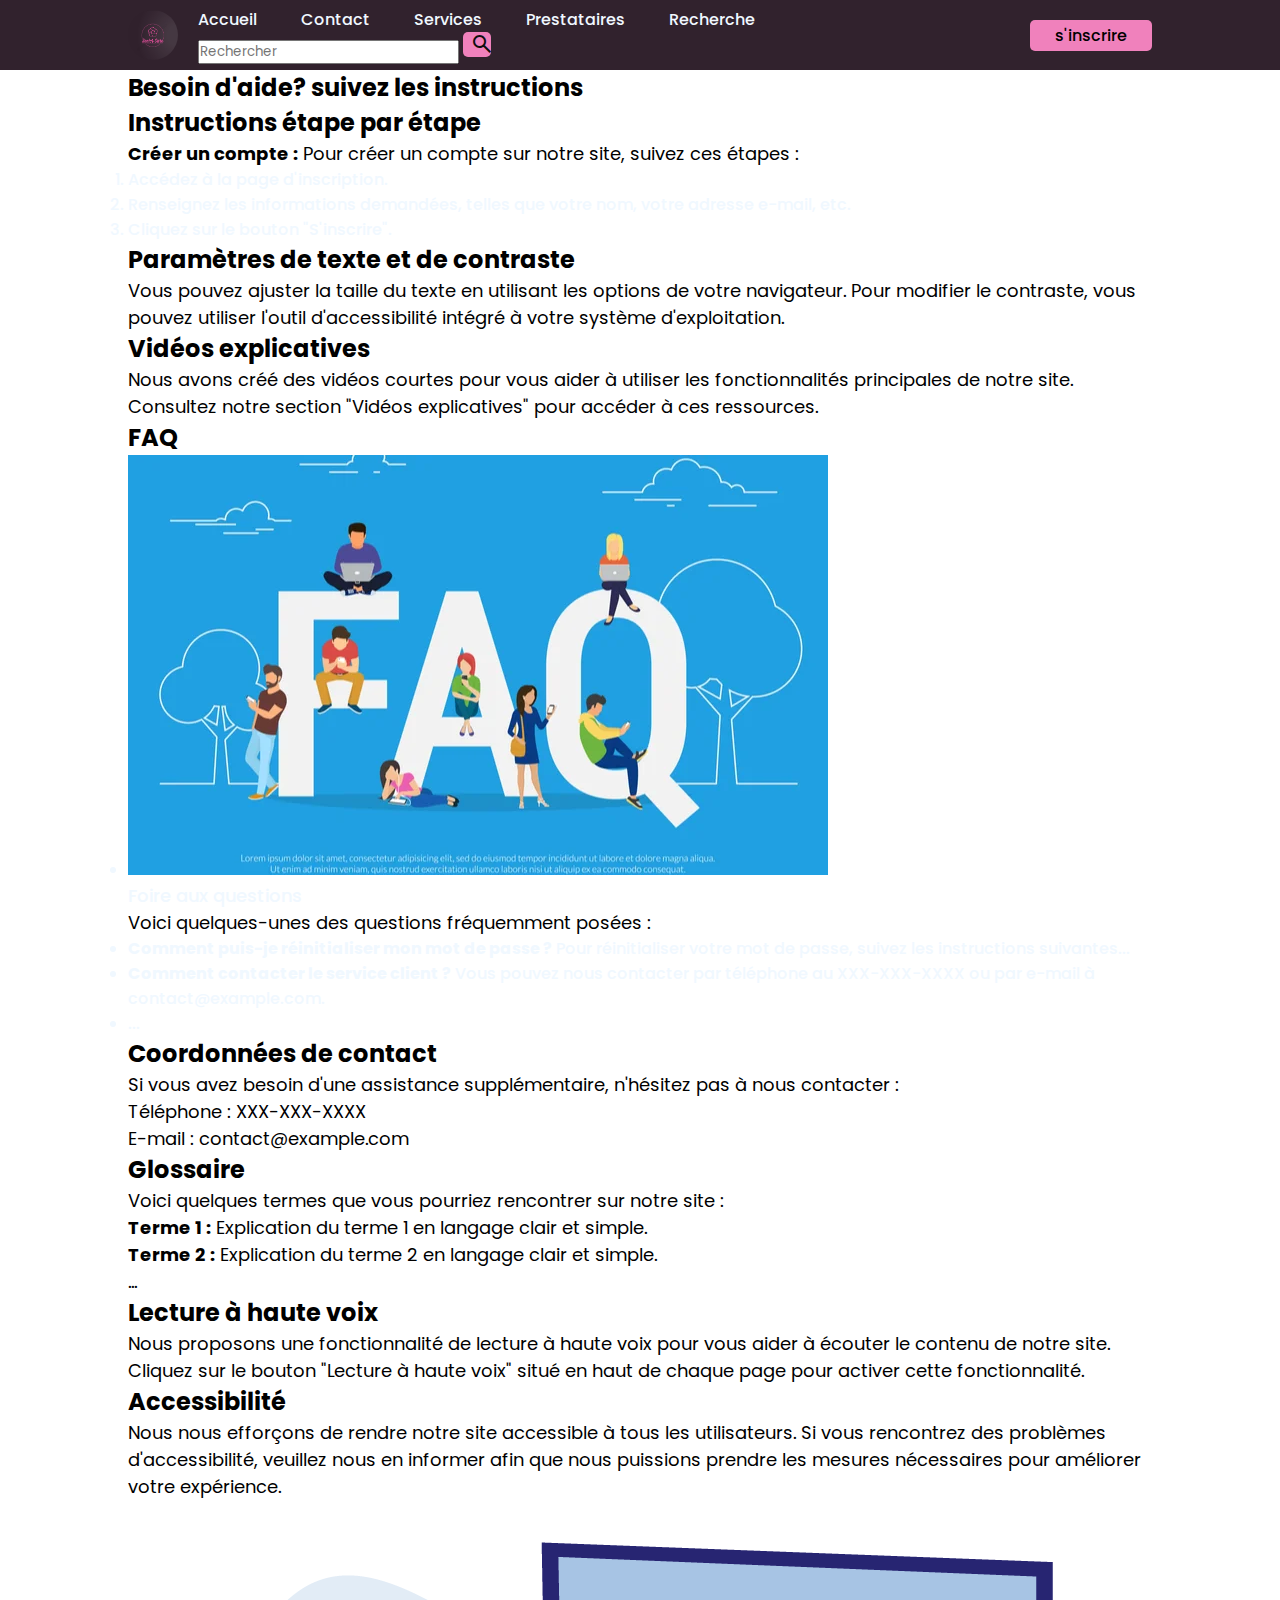
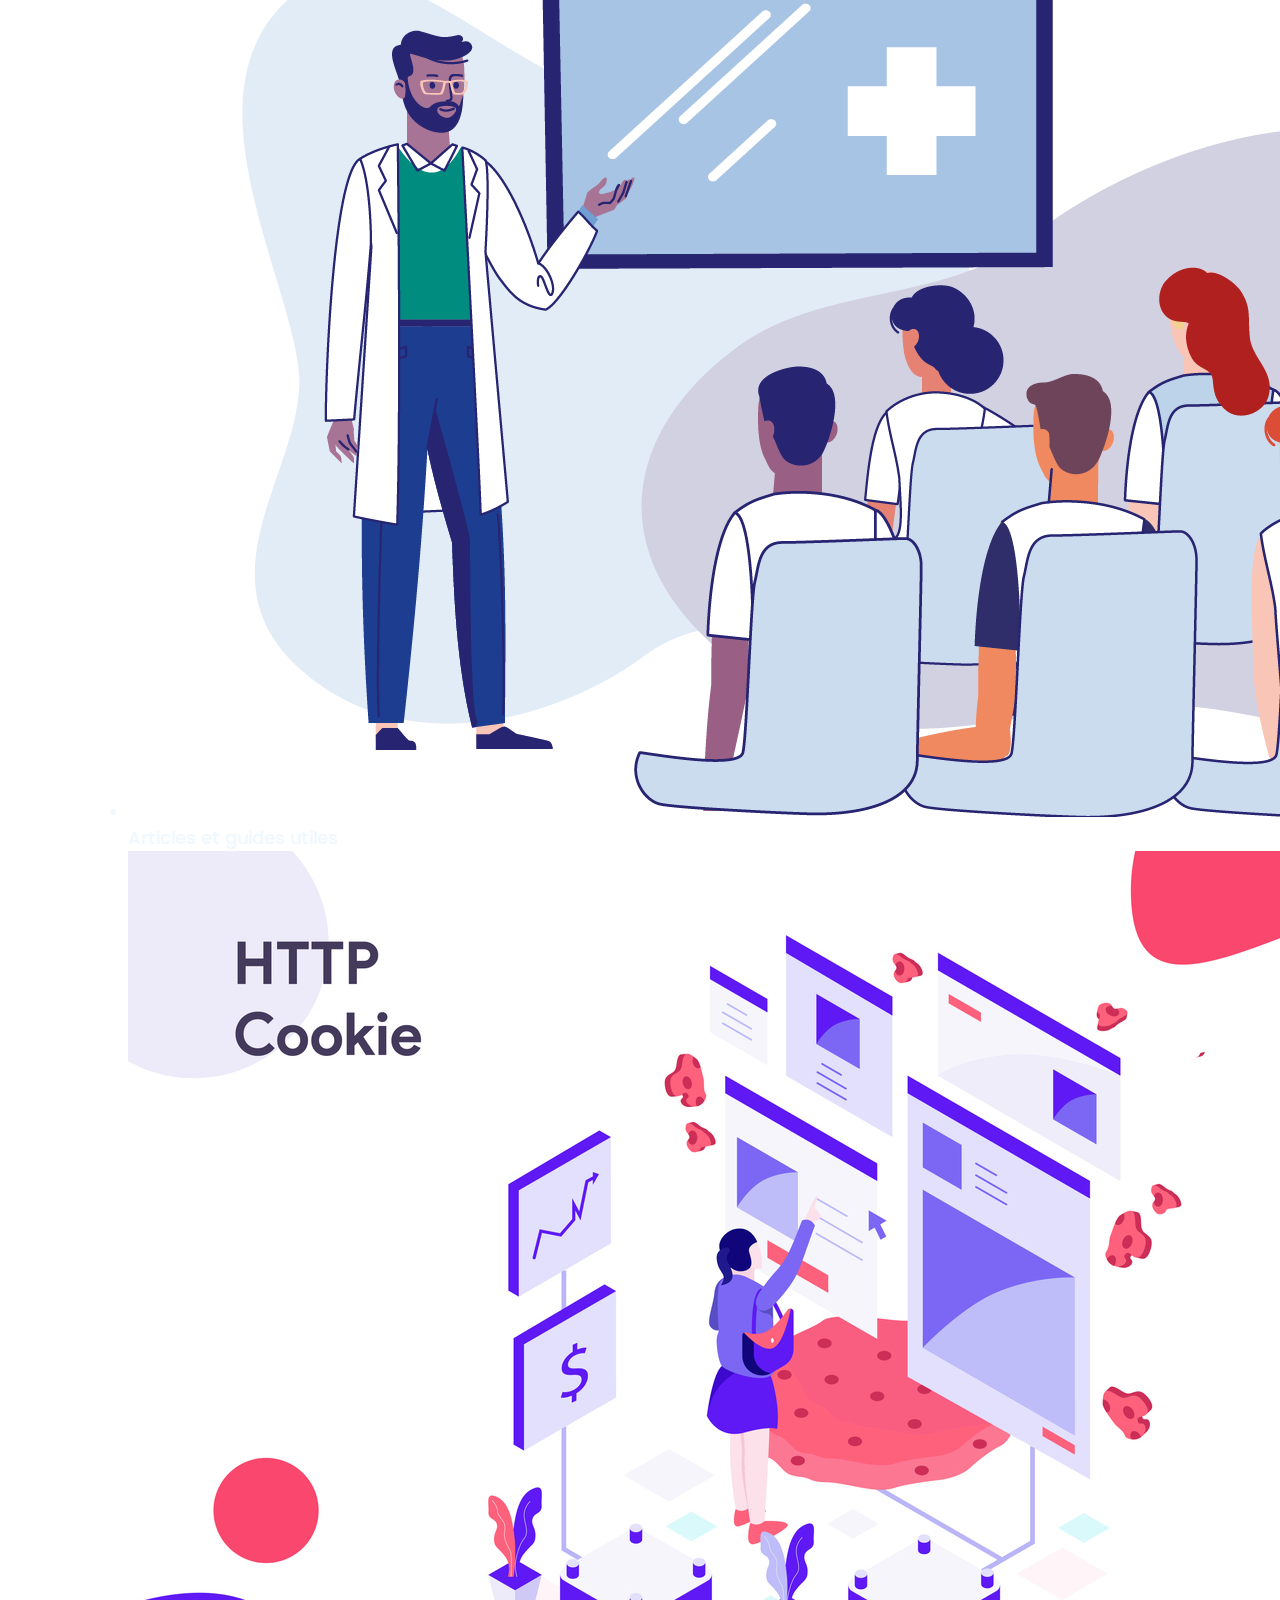
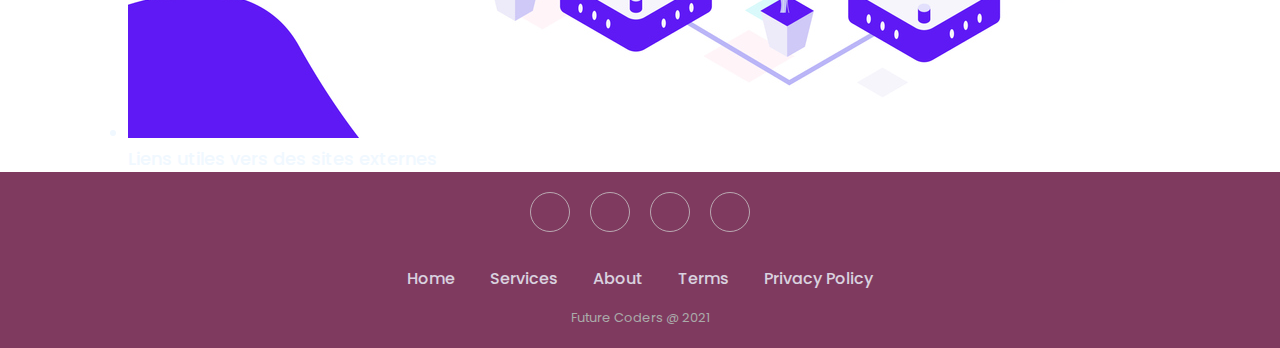
<file: Aide.html>
<!DOCTYPE html>
<html lang="en">
<head>
    <meta charset="UTF-8">
    <meta http-equiv="X-UA-Compatible" content="IE=edge">
    <meta name="viewport" content="width=device-width, initial-scale=1.0">
    <title>Aide</title>
    <link rel="stylesheet" href="/Css/header.css">
    <link rel="stylesheet" href="Css/Footer.css">
    <link rel="stylesheet" href="Css/Aide.css">
    <script defer src="js/app.js"></script>
    <link rel="preconnect" href="https://fonts.googleapis.com">
    <link rel="preconnect" href="https://fonts.gstatic.com" crossorigin>
    <link href="https://fonts.googleapis.com/css2?family=Poppins&display=swap" rel="stylesheet">
    
    <link rel="stylesheet" href="https://fonts.googleapis.com/css2?family=Material+Symbols+Outlined:opsz,wght,FILL,GRAD@48,400,0,0" />
    
      <link
      rel="stylesheet"
      href="https://cdnjs.cloudflare.com/ajax/libs/font-awesome/5.15.3/css/all.min.css"
      integrity="sha512-iBBXm8fW90+nuLcSKlbmrPcLa0OT92xO1BIsZ+ywDWZCvqsWgccV3gFoRBv0z+8dLJgyAHIhR35VZc2oM/gI1w=="
      crossorigin="anonymous"
      referrerpolicy="no-referrer"
    />


</head>
<body>
  <header>
    <img src="IMG_S\SeniorCare2.png" alt="Logo" class="logo">
    <nav>
<ul class="navbar">
  <li><a href="/Index.html">Accueil</a></li>
  <li><a href="Contact.html" >Contact</a></li>
  <li><a href="/Services.html">Services</a></li>
  <li><a href="/prestataires.html">Prestataires</a></li>
  <li><a href=# class="search">Recherche</a></li>
  <li class="input"><input type="text" placeholder="Rechercher">
    <button  class="icon" type="submit">
      <span class="material-symbols-outlined">
        search
        </span>
    </button></li> 
  </nav> 
</ul>
<a  href="#"><button class="btn-i">s'inscrire</button></a>
</header>
      <main>
        <!-- Contenu principal du site -->
    
    </style>
  
    <h1>Besoin d'aide? suivez les instructions</h1>

    <h2>Instructions étape par étape</h2>
    <p>
      <strong>Créer un compte :</strong> Pour créer un compte sur notre site, suivez ces étapes :
      <ol>
        <li>Accédez à la page d'inscription.</li>
        <li>Renseignez les informations demandées, telles que votre nom, votre adresse e-mail, etc.</li>
        <li>Cliquez sur le bouton "S'inscrire".</li>
      </ol>
    </p>

    <h2>Paramètres de texte et de contraste</h2>
    <p>
      Vous pouvez ajuster la taille du texte en utilisant les options de votre navigateur. Pour modifier le contraste, vous pouvez utiliser l'outil d'accessibilité intégré à votre système d'exploitation.
    </p>

    <h2>Vidéos explicatives</h2>
    <p>
      Nous avons créé des vidéos courtes pour vous aider à utiliser les fonctionnalités principales de notre site. Consultez notre section "Vidéos explicatives" pour accéder à ces ressources.
    </p>

    <h2>FAQ</h2>
    <li><img src="IMG_S/FAQ.webp" alt=""><p>Foire aux questions</p></li>
    <p>
      Voici quelques-unes des questions fréquemment posées :
      <ul>
        <li><strong>Comment puis-je réinitialiser mon mot de passe ?</strong> Pour réinitialiser votre mot de passe, suivez les instructions suivantes...</li>
        <li><strong>Comment contacter le service client ?</strong> Vous pouvez nous contacter par téléphone au XXX-XXX-XXXX ou par e-mail à contact@example.com.</li>
        <li>...</li>
      </ul>
    </p>

    <h2>Coordonnées de contact</h2>
    <p>
      Si vous avez besoin d'une assistance supplémentaire, n'hésitez pas à nous contacter :
      <br>
      Téléphone : XXX-XXX-XXXX
      <br>
      E-mail : contact@example.com
    </p>

    <h2>Glossaire</h2>
    <p>
      Voici quelques termes que vous pourriez rencontrer sur notre site :
      <br>
      <strong>Terme 1 :</strong> Explication du terme 1 en langage clair et simple.
      <br>
      <strong>Terme 2 :</strong> Explication du terme 2 en langage clair et simple.
      <br>
      ...
    </p>

    <h2>Lecture à haute voix</h2>
    <p>
      Nous proposons une fonctionnalité de lecture à haute voix pour vous aider à écouter le contenu de notre site. Cliquez sur le bouton "Lecture à haute voix" situé en haut de chaque page pour activer cette fonctionnalité.
    </p>

    <h2>Accessibilité</h2>
    <p>
      Nous nous efforçons de rendre notre site accessible à tous les utilisateurs. Si vous rencontrez des problèmes d'accessibilité, veuillez nous en informer afin que nous puissions prendre les mesures nécessaires pour améliorer votre expérience.
    </p>
    <ul>
      <li><img src="./IMG_S/formation.png" alt=""><p>Articles et guides utiles</p></li>
     
      <li><img src="IMG_S/lien d'affiliation.jpg" alt=""><p>Liens utiles vers des sites externes</p></li>
    </ul>
      </main>
      
       
      

      <section class="footer">
        <div class="social">
          <a href="#"><i class="fab fa-instagram"></i></a>
          <a href="#"><i class="fab fa-snapchat"></i></a>
          <a href="#"><i class="fab fa-twitter"></i></a>
          <a href="#"><i class="fab fa-facebook-f"></i></a>
        </div>
        <ul class="list">
          <li>
            <a href="#">Home</a>
          </li>
          <li>
            <a href="#">Services</a>
          </li>
          <li>
            <a href="#">About</a>
          </li>
          <li>
            <a href="#">Terms</a>
          </li>
          <li>
            <a href="#">Privacy Policy</a>
          </li>
        </ul>
        <p class="copyright">Future Coders @ 2021</p>
      </section>
      <script defer src="js\Script.js"></script>
</body>
</html>
</file>
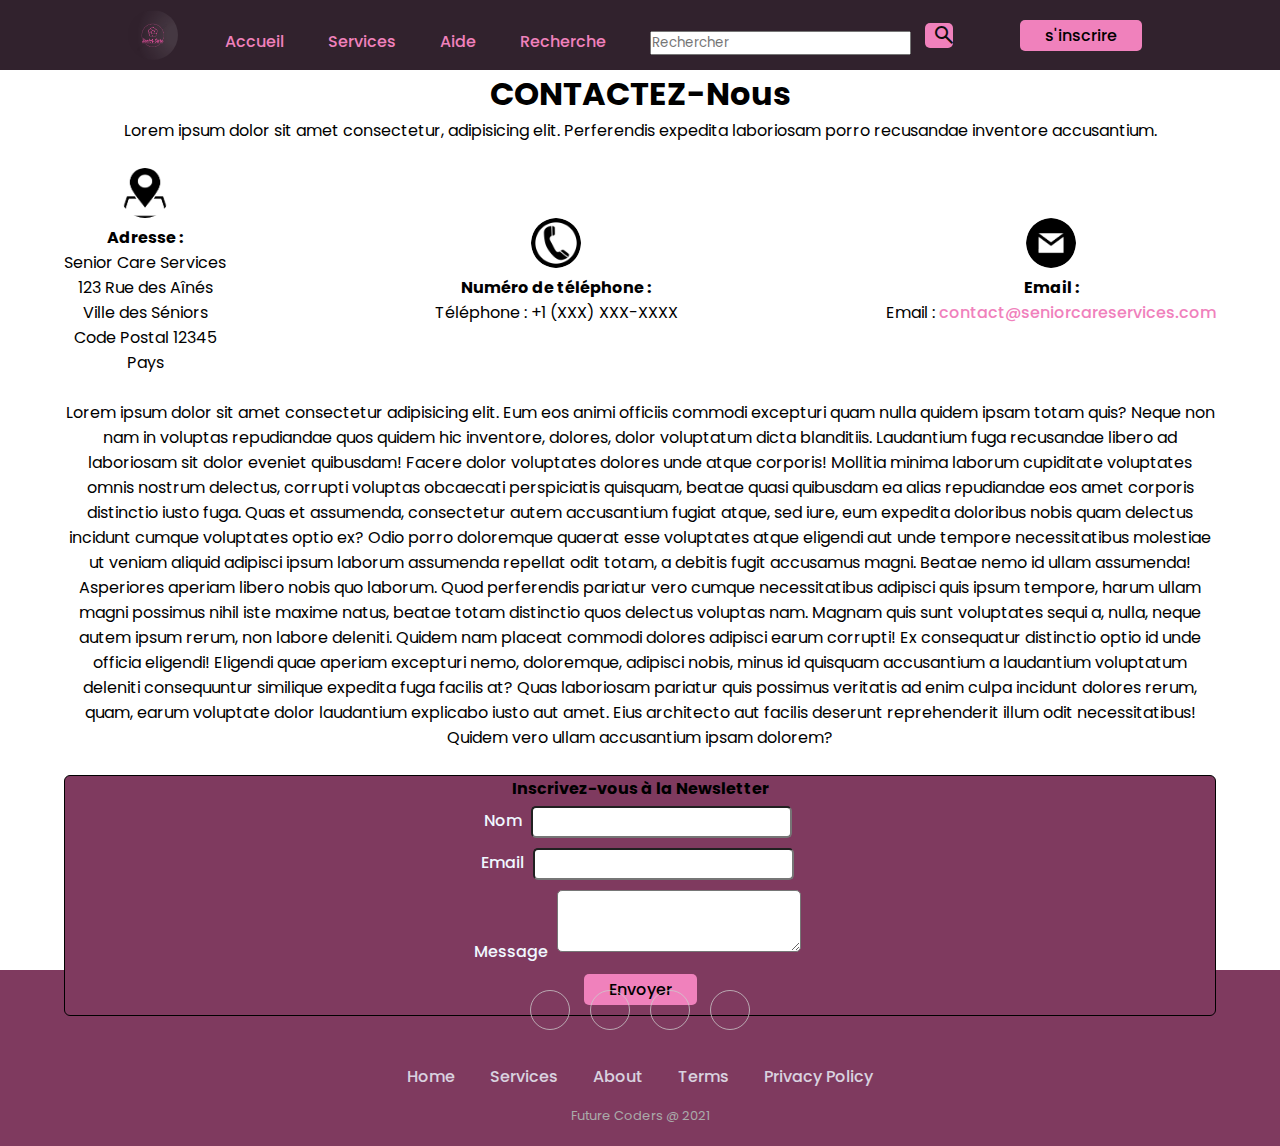
<file: Contact.html>
<!DOCTYPE html>
<html lang="en">
<head>
    <meta charset="UTF-8">
    <meta http-equiv="X-UA-Compatible" content="IE=edge">
    <meta name="viewport" content="width=device-width, initial-scale=1.0">
    <title>Contact</title>
    <!-- <link rel="stylesheet" href="Css/styleA.css"> n'y pas besoin-->
    <link rel="stylesheet" href="Css/header.css">
    <link rel="stylesheet" href="Css/Footer.css">
    <!-- <link rel="stylesheet" href="Css/Aide.css"> n'y pas besoin -->
    <link rel="stylesheet" href="Css/Contact.css">
    <script defer src="js/app.js"></script>
    <link rel="preconnect" href="https://fonts.googleapis.com">
    <link rel="preconnect" href="https://fonts.gstatic.com" crossorigin>
    <link href="https://fonts.googleapis.com/css2?family=Poppins&display=swap" rel="stylesheet">
    
    <link rel="stylesheet" href="https://fonts.googleapis.com/css2?family=Material+Symbols+Outlined:opsz,wght,FILL,GRAD@48,400,0,0" />
    
      <link
      rel="stylesheet"
      href="https://cdnjs.cloudflare.com/ajax/libs/font-awesome/5.15.3/css/all.min.css"
      integrity="sha512-iBBXm8fW90+nuLcSKlbmrPcLa0OT92xO1BIsZ+ywDWZCvqsWgccV3gFoRBv0z+8dLJgyAHIhR35VZc2oM/gI1w=="
      crossorigin="anonymous"
      referrerpolicy="no-referrer"
    />
 
</head>
<body>
  <header>
    <img src="IMG_S\SeniorCare2.png" alt="Logo" class="logo">
    <nav>
<ul class="navbar">
  <li><a href="/Index.html">Accueil</a></li>
  <li><a href="/Services.html">Services</a></li>
  <li><a href="Aide.html">Aide</a></li>
  <li><a href=# class="search">Recherche</a></li>
  <li class="input"><input type="text" placeholder="Rechercher">
    <button  class="icon" type="submit">
      <span class="material-symbols-outlined">
        search
        </span>
    </button></li> 
  </nav> 
</ul>
<a  href="#"><button class="btn-i">s'inscrire</button></a>
</header>

<main class="container" >
  <h1>CONTACTEZ-Nous</h1>
  <p>Lorem ipsum dolor sit amet consectetur, adipisicing elit. Perferendis expedita laboriosam porro recusandae inventore accusantium.</p>
  <div class="contenu">
    <div class="right">
      <div>
      <img src="IMG_S\img_511543.png" alt=""><p> <p><strong>Adresse :</strong><br>
        Senior Care Services<br>
        123 Rue des Aînés<br>
        Ville des Séniors<br>
        Code Postal 12345<br>
        Pays</p>
    </p>
    </div>
      <div>
      <img src="IMG_S\telephone-contact-icon-in-black-circle-shape-free-png.webp" alt=""><p><strong>Numéro de téléphone :</strong><br>
        Téléphone : +1 (XXX) XXX-XXXX</p>
    </div>
      <div>
      <img src="IMG_S\mail.png" alt=""> <p><strong>Email :</strong><br>
        Email : <a href="mailto:contact@seniorcareservices.com">contact@seniorcareservices.com</a></p>
    
    </div>
    </div>
<p>Lorem ipsum dolor sit amet consectetur adipisicing elit. Eum eos animi officiis commodi excepturi quam nulla quidem ipsam totam quis? Neque non nam in voluptas repudiandae quos quidem hic inventore, dolores, dolor voluptatum dicta blanditiis. Laudantium fuga recusandae libero ad laboriosam sit dolor eveniet quibusdam! Facere dolor voluptates dolores unde atque corporis! Mollitia minima laborum cupiditate voluptates omnis nostrum delectus, corrupti voluptas obcaecati perspiciatis quisquam, beatae quasi quibusdam ea alias repudiandae eos amet corporis distinctio iusto fuga. Quas et assumenda, consectetur autem accusantium fugiat atque, sed iure, eum expedita doloribus nobis quam delectus incidunt cumque voluptates optio ex? Odio porro doloremque quaerat esse voluptates atque eligendi aut unde tempore necessitatibus molestiae ut veniam aliquid adipisci ipsum laborum assumenda repellat odit totam, a debitis fugit accusamus magni. Beatae nemo id ullam assumenda! Asperiores aperiam libero nobis quo laborum. Quod perferendis pariatur vero cumque necessitatibus adipisci quis ipsum tempore, harum ullam magni possimus nihil iste maxime natus, beatae totam distinctio quos delectus voluptas nam. Magnam quis sunt voluptates sequi a, nulla, neque autem ipsum rerum, non labore deleniti. Quidem nam placeat commodi dolores adipisci earum corrupti! Ex consequatur distinctio optio id unde officia eligendi! Eligendi quae aperiam excepturi nemo, doloremque, adipisci nobis, minus id quisquam accusantium a laudantium voluptatum deleniti consequuntur similique expedita fuga facilis at? Quas laboriosam pariatur quis possimus veritatis ad enim culpa incidunt dolores rerum, quam, earum voluptate dolor laudantium explicabo iusto aut amet. Eius architecto aut facilis deserunt reprehenderit illum odit necessitatibus! Quidem vero ullam accusantium ipsam dolorem?</p>
    <div class="left">
      <p><strong>Inscrivez-vous à la Newsletter</strong></p>
      <ul>
        <form action="/Contact.html" method="get">
          
        <ul>
          <li><label for="">Nom</label>
            <input type="text">
          </li>
          <li><label for="">Email</label>
            <input type="text"></li>
          <li><label for="">Message</label>
            <textarea name="Message" id="msg" cols="20" rows="3"></textarea></li>
        </ul>
        
    
        <button type="submit">Envoyer</button>
    </div>
  </div>
</main>
  

 
  <section class="footer">
    <div class="social">
      <a href="#"><i class="fab fa-instagram"></i></a>
      <a href="#"><i class="fab fa-snapchat"></i></a>
      <a href="#"><i class="fab fa-twitter"></i></a>
      <a href="#"><i class="fab fa-facebook-f"></i></a>
    </div>
    <ul class="list">
      <li>
        <a href="#">Home</a>
      </li>
      <li>
        <a href="#">Services</a>
      </li>
      <li>
        <a href="#">About</a>
      </li>
      <li>
        <a href="#">Terms</a>
      </li>
      <li>
        <a href="#">Privacy Policy</a>
      </li>
    </ul>
    <p class="copyright">Future Coders @ 2021</p>
  </section>
  <script defer src="js\Script.js"></script>
</body>
</html>
</file>
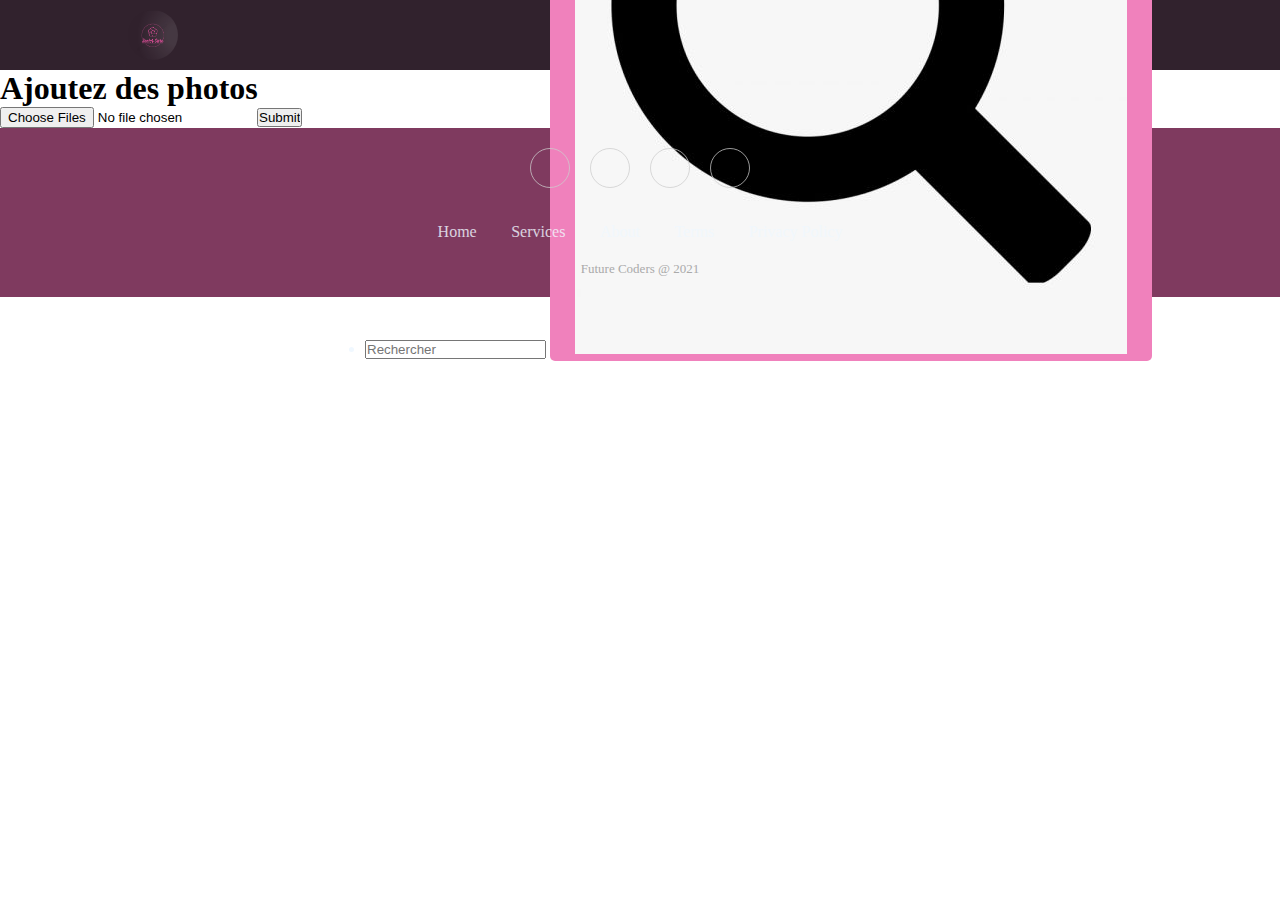
<file: photos.html>
<!DOCTYPE html>
<html lang="en">
<head>
    <meta charset="UTF-8">
    <meta name="viewport" content="width=device-width, initial-scale=1.0">
    <link rel="stylesheet" href="Css/Footer.css">
    <link rel="stylesheet" href="Css/header.css">
    <link rel="stylesheet" href="Css/photos.css">
    
    
    <link 
    rel="stylesheet"
    href="https://cdnjs.cloudflare.com/ajax/libs/font-awesome/5.15.3/css/all.min.css"
    integrity="sha512-iBBXm8fW90+nuLcSKlbmrPcLa0OT92xO1BIsZ+ywDWZCvqsWgccV3gFoRBv0z+8dLJgyAHIhR35VZc2oM/gI1w=="
    crossorigin="anonymous"
    referrerpolicy="no-referrer"> 
    <script defer src="js/app.js"></script>
    <title>Photos</title>
</head>
<body>

    <header>
        
          <img src="IMG_S\SeniorCare2.png" alt="Logo" class="logo">
        
        
          <ul class="nav">
          <li><a href="Index.html">Accueil</a></li>
        <li><a href="prestataires.html">Prestataires</a></li>
          <li><a href="Aide.html">Aide</a></li>
          <li><a href=# class="search">Recherche</a></li>
            
          <li class="input"><input type="text" placeholder="Rechercher">
            <button type="submit">
              <img src="IMG_S/search.jpg" alt="Icône de recherche">
            </button></li>
        </ul>
      
      </header>

<h1> Ajoutez des photos</h1>


    <div class="container-buttons">
        <input type="file" id="myfile" name="myphotos" accept="image/*" multiple />
        <input type="submit" id="upload" name="uploader" onclick="uploadPhotos()" />
    </div>
    <div class="photo-grid" id="album"></div>


    <section class="footer">
        <div class="social">
          <a href="#"><i class="fab fa-instagram"></i></a>
          <a href="#"><i class="fab fa-snapchat"></i></a>
          <a href="#"><i class="fab fa-twitter"></i></a>
          <a href="#"><i class="fab fa-facebook-f"></i></a>
        </div>
        <ul class="list">
          <li>
            <a href="#">Home</a>
          </li>
          <li>
            <a href="#">Services</a>
          </li>
          <li>
            <a href="#">About</a>
          </li>
          <li>
            <a href="#">Terms</a>
          </li>
          <li>
            <a href="#">Privacy Policy</a>
          </li>
        </ul>
        <p class="copyright">Future Coders @ 2021</p>
      </section>
</body>
</html>
</file>
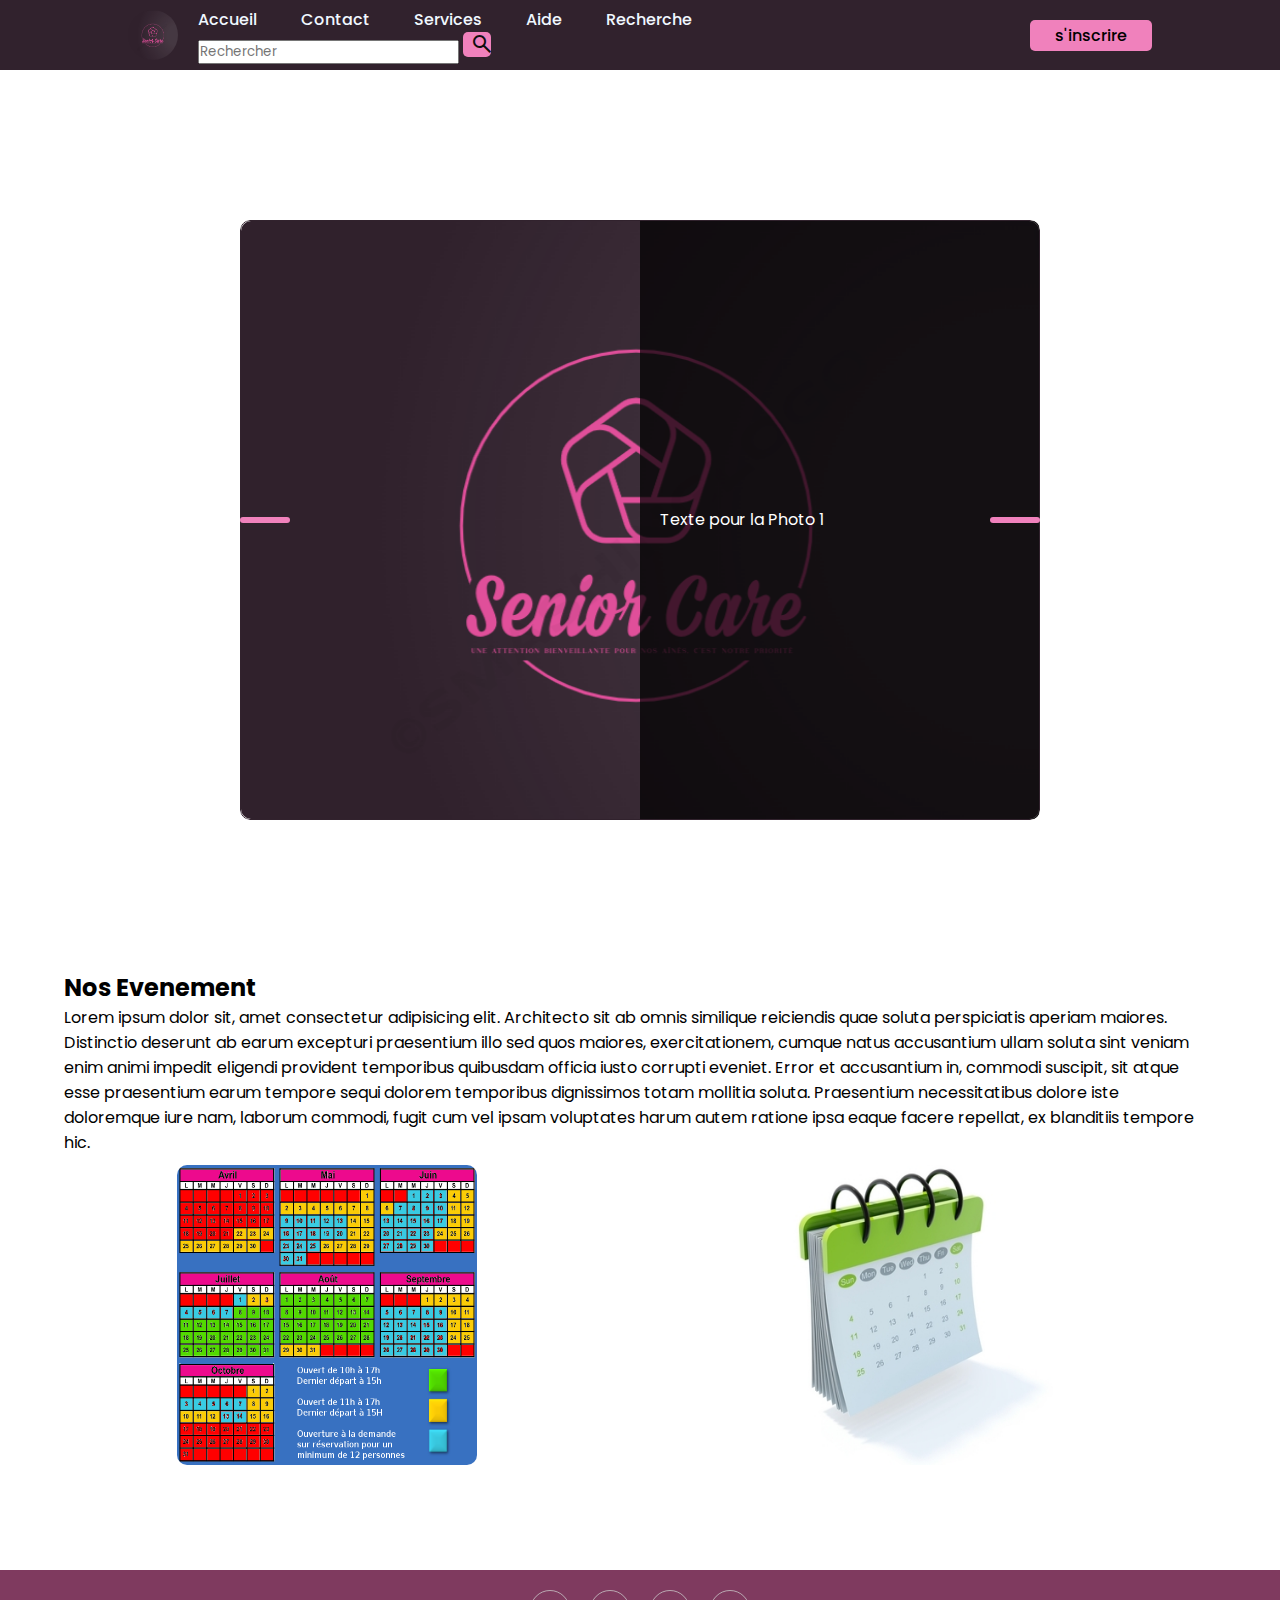
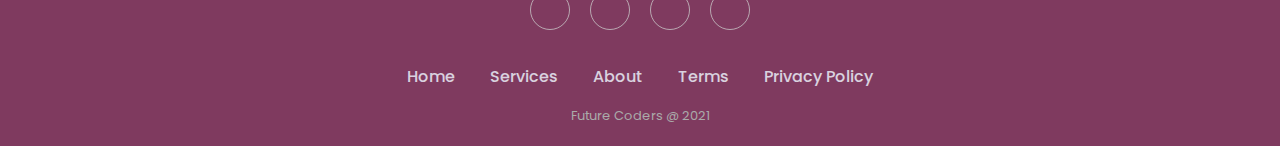
<file: prestataires.html>
<!DOCTYPE html>
<html lang="en">
<head>
    <meta charset="UTF-8">
    <meta http-equiv="X-UA-Compatible" content="IE=edge">
    <meta name="viewport" content="width=device-width, initial-scale=1.0">
    <title>Prestataires</title>
    <link rel="stylesheet" href="Css/prestataires.css">
    <link rel="stylesheet" href="Css/Footer.css">
    <link rel="stylesheet" href="Css/header.css">
    <script defer src="js/app.js"></script>
    <link rel="preconnect" href="https://fonts.googleapis.com">
    <link rel="preconnect" href="https://fonts.gstatic.com" crossorigin>
    <link href="https://fonts.googleapis.com/css2?family=Poppins&display=swap" rel="stylesheet">
    
    <link rel="stylesheet" href="https://fonts.googleapis.com/css2?family=Material+Symbols+Outlined:opsz,wght,FILL,GRAD@48,400,0,0" />
    
      <link
      rel="stylesheet"
      href="https://cdnjs.cloudflare.com/ajax/libs/font-awesome/5.15.3/css/all.min.css"
      integrity="sha512-iBBXm8fW90+nuLcSKlbmrPcLa0OT92xO1BIsZ+ywDWZCvqsWgccV3gFoRBv0z+8dLJgyAHIhR35VZc2oM/gI1w=="
      crossorigin="anonymous"
      referrerpolicy="no-referrer"
    />
 
</head>
<body>
  <header>
    <img src="IMG_S\SeniorCare2.png" alt="Logo" class="logo">
    <nav>
<ul class="navbar">
  <li><a href="/Index.html">Accueil</a></li>
  <li><a href="Contact.html" >Contact</a></li>
  <li><a href="/Services.html">Services</a></li>
  <li><a href="Aide.html">Aide</a></li>
  <li><a href=# class="search">Recherche</a></li>
  <li class="input"><input type="text" placeholder="Rechercher">
    <button  class="icon" type="submit">
      <span class="material-symbols-outlined">
        search
        </span>
    </button></li> 
  </nav> 
</ul>
<a  href="#"><button class="btn-i">s'inscrire</button></a>
</header>

      
      <div class="slideshow">
        <div class="slides-container">
          <div class="slide active">
            <img src="IMG_S/SeniorCare2.png" alt="Photo 1">
            <div class="text">Texte pour la Photo 1</div>
          </div>
          <div class="slide">
            <img src="/IMG_S/EHPAD.png" alt="Photo 2">
            <div class="text">Les maisons de retraite ou établissements d'hébergement pour personnes âgées dépendantes (EHPAD) :

              EHPAD Les Jardins d'Arcadie Lyon 3 : 53 Rue de Créqui, 69006 Lyon
              EHPAD Les Opalines Lyon 7 : 2 Rue Villon, 69007 Lyon</div>
          </div>
          <div class="slide">
            <img src="/IMG_S/ADMR.jpg" alt="Photo 3">
            <div class="text">Les services d'aide à domicile :

              ADMR Lyon : 99 Avenue Barthélemy Buyer, 69005 Lyon
              Association AIDE Lyon : 11 Rue Simon Maupin, 69009 Lyon</div>
          </div>

          <div class="slide">
            <img src="/IMG_S/Korian_logo_2020.svg.png" alt="Photo 3">
            <div class="text">Korian : Korian est un groupe européen spécialisé dans les services de soins et d'accompagnement des personnes âgées. Ils offrent des solutions d'hébergement en EHPAD, des services de soins à domicile, ainsi que des prestations de soins de suite et de réadaptation. Vous pouvez trouver leurs coordonnées sur leur site web : www.korian.com</div>
          </div>
          <div class="slide">
            <img src="/IMG_S/256x256bb.jpg" alt="Photo 3">
            <div class="text">Les services de transport adapté :

              TCL (Transports en Commun Lyonnais) : propose des services de transport adapté aux personnes à mobilité réduite à Lyon. Vous pouvez obtenir plus d'informations sur leur site web : www.tcl.fr</div>
          </div>
        </div>
        
        <div class="controls">
          <button class="prev"><i class="fas fa-chevron-left"></i></button>
          <button class="next"><i class="fas fa-chevron-right"></i></button>
        </div>
      </div>

      <div class="evenement">
        <h2>Nos Evenement</h2>
        <p>Lorem ipsum dolor sit, amet consectetur adipisicing elit. Architecto sit ab omnis similique reiciendis quae soluta perspiciatis aperiam maiores. Distinctio deserunt ab earum excepturi praesentium illo sed quos maiores, exercitationem, cumque natus accusantium ullam soluta sint veniam enim animi impedit eligendi provident temporibus quibusdam officia iusto corrupti eveniet. Error et accusantium in, commodi suscipit, sit atque esse praesentium earum tempore sequi dolorem temporibus dignissimos totam mollitia soluta. Praesentium necessitatibus dolore iste doloremque iure nam, laborum commodi, fugit cum vel ipsam voluptates harum autem ratione ipsa eaque facere repellat, ex blanditiis tempore hic.</p>
        <ul>
          <li><img src="IMG_S/Events.webp" alt="Events"></li>
          <li><img src="IMG_S/Agenda.jpg" alt="Agenda"></li>
        </ul>
      </div>
      
      
      

      <section class="footer">
        <div class="social">
          <a href="#"><i class="fab fa-instagram"></i></a>
          <a href="#"><i class="fab fa-snapchat"></i></a>
          <a href="#"><i class="fab fa-twitter"></i></a>
          <a href="#"><i class="fab fa-facebook-f"></i></a>
        </div>
        <ul class="list">
          <li>
            <a href="Index.html">Home</a>
          </li>
          <li>
            <a href="#">Services</a>
          </li>
          <li>
            <a href="#">About</a>
          </li>
          <li>
            <a href="#">Terms</a>
          </li>
          <li>
            <a href="#">Privacy Policy</a>
          </li>
        </ul>
        <p class="copyright">Future Coders @ 2021</p>
      </section>
      <script defer src="js/scripte.js"></script>
      <script defer src="js\Script.js"></script>
</body>
</html>
</file>
<file: Css/header.css>
*{
  box-sizing: border-box;
  margin: 0;
  padding: 0;
}

li, a, button{
  font-weight: 500;
  font-size: 16px;
  color: aliceblue;
  text-decoration: none;
}

header{
  height: 70px;
  width: 100%;
  display: flex;
  justify-content: space-between;
  align-items: center;
  padding: 30px 10%;
  background: #31222d;
}
.logo{
  height: 50px;
  width: 50px;
  border-radius: 50px;
  cursor: pointer;
}

.navbar{
  list-style: none;
}

.navbar li{
  display: inline-block;
  padding: 0px 20px;
}
.navbar li a{
  
}

button{
  padding: 3px 25px;
  background:#f081bc;
  color: black;
  border: none;
  border-radius: 5px;
  cursor: pointer;
}

button .material-symbols-outlined{
  height: 15px;
  width: 15px;
  margin: 0;
  color: #0e0e0e;
  align-items: center;
}
.input{
  border-radius: 5px;
}
.input .icon{
  align-items: center;
}
.icon{
  height: 25px;
  width: 28px;
  padding: 0;
  background:#f081bc;
  color: black;
  border: none;
  border-radius: 5px;
  cursor: pointer;
  align-items: center;
}
/* effet_*/
/* Appliquer l'effet aux éléments de navigation */
.navbar li a {
  transition: transform 0.3s, color 0.3s;
}

/* Lorsque le curseur passe sur l'élément de navigation, effectuez les transformations */
.navbar li a:hover {
  transform: scale(1.5);
  color: #f081bc; /* Changer la couleur selon votre choix */
}
/* Appliquer l'effet au bouton "s'inscrire" */
.btn-i {
  transition: transform 0.3s, background-color 0.3s;
}

.btn-i:hover {
  transform: scale(1.1);
  background-color: #e4cbd8; 
  color: #f081bc;/* Changer la couleur selon votre choix */
}
@media screen  and (max-width=720px){
  
}
</file>
<file: Css/Footer.css>
* {
  margin: 0;
  padding: 0;
  box-sizing: border-box;
}

.footer {
  background-color: #7f3a5f;
  padding: 20px;
  text-align: center;
  /* Positionnement du pied de page en bas */
  bottom: 0;
  width: 100%;
  min-height: 120px;
}


.footer .social {
  text-align: center;
  padding-bottom: 25px;
  color: #f081bc;
}

.footer .social a {
  font-size: 24px;
  color: inherit;
  border: 1px solid #ccc;
  width: 40px;
  height: 40px;
  line-height: 38px;
  display: inline-block;
  text-align: center;
  border-radius: 50%;
  margin: 0 8px;
  opacity: 0.75;
}

.footer .social a:hover {
  opacity: 0.9;
}

.footer ul {
  margin-top: 0;
  padding: 0;
  list-style: none;
  text-align: center;
  font-size: 18px;
  line-height: 1.6;
  margin-bottom: 0;
}

.footer ul a {
  color: inherit;
  text-decoration: none;
  opacity: 0.8;
}

.footer ul li {
  display: inline-block;
  padding: 0 15px;
}

.footer ul a:hover {
  opacity: 1;
}

.footer .copyright {
  margin-top: 15px;
  text-align: center;
  font-size: 13px;
  color: #aaa;
}
</file>
<file: Css/Aide.css>
*{
    margin: 0;
    padding: 0;
    font-family: 'Poppins', sans-serif;
}
      body {
        height: 100vh;
        width: 100%;
        font-size: 16px;
      }

      h1 {
        font-size: 24px;
      }

      p {
        font-size: 18px;
      }
main{
  width: 80%;
  margin: 0 auto;

}
button{
    padding: 3px 25px;
    background:#f081bc;
    color: black;
    border: none;
    border-radius: 5px;
    cursor: pointer;
  }
  
  button .material-symbols-outlined{
    height: 15px;
    width: 15px;
    margin: 0;
    color: #0e0e0e;
    align-items: center;
  }
  .input{
    border-radius: 5px;
  }

.input{
    display: none;
}
</file>
<file: Css/styleA.css>
*{
    margin: 0;
    padding: 0;
    font-family: 'Poppins', sans-serif;
}
.container{
    height: 90vh;
    width: 100%;
    background-image: url('/IMG_S/SeniorCare1.png');
    background-repeat: no-repeat;
    background-size: cover;
     
}
section h1{
    font-size: 90px;
    font-weight: 900;
    
}

section h3{
   margin-top: 20px;
    font-size: 20px;
    text-align: center;
}
.btn{
    margin-top: 20px;
    margin-left: 10%;
}
.btn1{
    padding: 10px;
    background-color:  #f081bc;
    color: black;
    border: none;
    border-radius: 5px;
    font-size: 20px;
    margin-right: 10px;
}
.btn2{
    padding: 10px;
    background-color: #f081bc;
    color: black;
    border: none;
    border-radius: 5px;
    font-size: 20px;
    margin-left: 5px;
    
}
.bg{
    margin-top: 0px;
    display: flex;
    flex-direction: column;
    text-align: center;
    align-items: center;
    color:#f081bc ;
    padding: 40px;
    height: 290px;

}
.text{
    height: 200px;
    width: 35%;
    margin-left: 5%;
    color: #f081bc;
    font-size: 16px;
    font-weight: 900;
}

.footer{
    height: 100px;
    
}
.input{
    display: none;
}

.btn1:hover {
    transform: scale(1.1);
    background-color: #e4cbd8; 
    color: #f081bc;/* Changer la couleur selon votre choix */
  }

  .btn2:hover {
    transform: scale(1.1);
    background-color: #e4cbd8; 
    color: #f081bc;/* Changer la couleur selon votre choix */
  }

@media screen  and (max-width=720px){
    .text{
        height: 100px;
        width: 55%;
        align-items: center;
        text-align: center;
    }
    section h1{
        font-size: 90px;
        font-weight: 900;
        
    }
    
    section h3{
       margin-top: 20px;
        font-size: 20px;
        text-align: center;
    }
    .btn{
        margin-top: 20px;
        margin-left: 10%;
    }
    .btn1{
        padding: 10px;
        background-color:  #f081bc;
        color: black;
        border: none;
        border-radius: 5px;
        font-size: 20px;
        margin-right: 10px;
    }
    .btn2{
        padding: 10px;
        background-color: #f081bc;
        color: black;
        border: none;
        border-radius: 5px;
        font-size: 20px;
        margin-left: 5px;
        
    }
}
</file>
<file: Css/Contact.css>
*{
  margin: 0;
  padding: 0;
  font-family: 'Poppins', sans-serif;
}
.container{
  margin: 0;
  padding: 0;
  width: 100%;
  height: 100vh;
  align-items: center;
  text-align: center;
}
.contenu{
  width: 90%;
  margin: 0 auto;
 display: grid;



}
.left{
 border: solid 0.1px;
 background: #7f3a5f;
 border-radius: 6px;
 margin-top:25px;
 margin-bottom:25px;
}
.left ul{
list-style: none;
align-items: center;

}
.left input {
  margin-top: 10px;
  height: 2rem;
  margin: 5px;
  border-radius: 5px;
}
textarea{
  margin: 5px;
  border-radius: 5px;
}
button{
  border-radius: 5px;
  background: #f081bc;
  margin: 10px ;
}
.right{
  align-items: center;
  text-align: center;
  display: flex;
  justify-content: space-between;
  align-items: center;
  margin-top:25px ;
  margin-bottom:25px ;
}
a{
color: #f081bc;
}
img{
  height: 50px;
  width: 50px;
  border-radius: 50%;  
}
@media screen and (max-width:720px) {
  .right{
    display: block;
  }
  .contenu{
    width: 80%;
    margin: 0 auto;
  
  
  
  }
}
</file>
<file: Css/photos.css>
.photo-grid {
    display: flex;
    flex-wrap: wrap;
}

.photo {
    width: 500px;
    height: 500px;
    margin-right: 20px;
    margin-bottom: 20px;
}

.photo img {
    width: 100%;
    height: 100%;
    object-fit: cover;
}
.photo .buttons {
    position: relative;
    
    display: flex;
    gap: 5px; /* Add a margin between the buttons */
}

.photo .buttons button {
    padding: 5px 10px;
    font-size: 12px;
    background-color: #4CAF50; /* Change the background color */
    color: white; /* Change the text color */
    border: none;
    border-radius: 4px;
    cursor: pointer;
}

.photo .buttons button:hover {
    background-color: #45a049; /* Change the background color on hover */
}
</file>
<file: Css/prestataires.css>
*{
  margin: 0;
  padding: 0;
  font-family: 'Poppins', sans-serif;
}

img {
  width: 300px;
  height: 300px;
  border-radius: 10px;
}
.slideshow {
    position: relative;
    width: 100%;
    max-width: 800px;
    margin: 0 auto;
    display: flex;
    align-items: center;
    justify-content: center;
    
  }
  
  .slides-container {
    
    border-radius: 10px;
    position: relative;
    width: 100%;
    padding-bottom: 75%;        /* vous pouvez modifier  */
    overflow: hidden;
    
  }
  .slide {
    position: absolute;
    width: 100%;
    height: 100%;
    opacity: 0;
    transition: opacity 0.5s ease;
  }
  
  .slide.active {
    border-radius: 10px;
    opacity: 1;
    border:solid 1px #31222d;
  }
  
  .slide img {
    width: 100%;
    height: 100%;
    object-fit: cover;
  }
  
  .text {
    position: absolute;
    top: 0;
    right: 0;
    width: 50%;     /* vous pouvez modifier  */
    height: 100%;
    padding: 20px;
    background-color: rgba(0, 0, 0, 0.7);
    color: #ffffff;
    font-size: 16px;
    line-height: 1.5;
    display: flex;
    align-items: center;
  }
  
  .controls {
    position: absolute;
    top: 50%;
    transform: translateY(-50%);
    width: 100%;
    display: flex;
    justify-content: space-between;
  }
  
  button {
    background: none;
    border: none;
    font-size: 24px;
    color: #ffffff;
    cursor: pointer;
    transition: opacity 0.3s ease;
  }
  
  button:hover {
    opacity: 0.7;
  }

  /*Evenement*/
.evenement{ 
  min-height: 600px;
  width: 90%;
  margin:0 auto;
  }

  .evenement ul{
      padding: 0;
      display: flex;
      justify-content: space-around;
  }
  .evenement li{
      list-style: none;
      height: 350px;
      width: 350px;
      margin: 10px;
      
  }

  /* responsive */
  @media screen and (max-width: 600px) {
    .slideshow {
      max-width: 100%;
    }
  }
  
  
  @media screen and (min-width: 768px) {
    .slideshow {
      display: flex;
      align-items: center;
      justify-content: center;
      height: 100vh;
    }
  }
</file>
